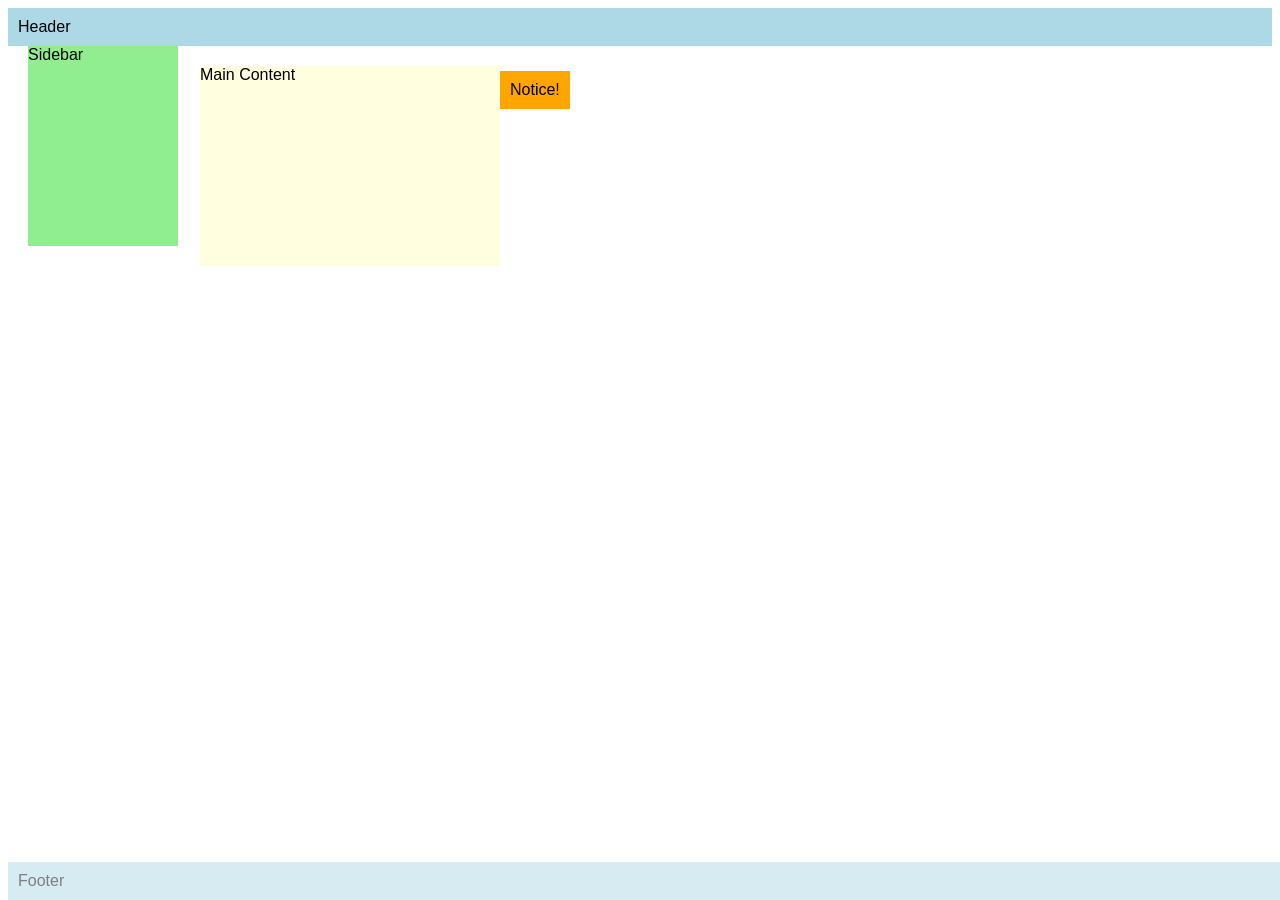
<file: public/9SrLeeSeatwork2.html>
<!DOCTYPE html>
<html>

<head>
  <meta name="author" content="<Yuna Lee/Kleo Foronda>" />
  <meta name="revised" content="<04/05>" />
  <style>
    body { font-family: Arial, sans-serif; }
    .header, .footer {
      background: lightblue;
      padding: 10px;
    }
    .footer {
        position: fixed; bottom: 0; width: 100%;
       opacity: 0.5;
    }
    .sidebar {
        position: relative; top: 20x; left: 20px;
      background: lightgreen;
      width: 150px;
      height: 200px;
    }
    .content {
     position: absolute; top: 66px; left: 200px;
      background: lightyellow;
      width: 300px;
      height: 200px;
        z-index: 1;


    }
    .notice {
    position: absolute;
     top: 5px; left: 300px;

    background: orange;
    padding: 10px;
    z-index: 2;
}
  </style>
</head>
<body>
  <div class="header">Header</div>
  <div class="sidebar">Sidebar</div>
  <div class="content">
    <div class="notice">Notice!</div>
    Main Content</div>
  <div class="footer">Footer</div>
</body>
</html>
</file>
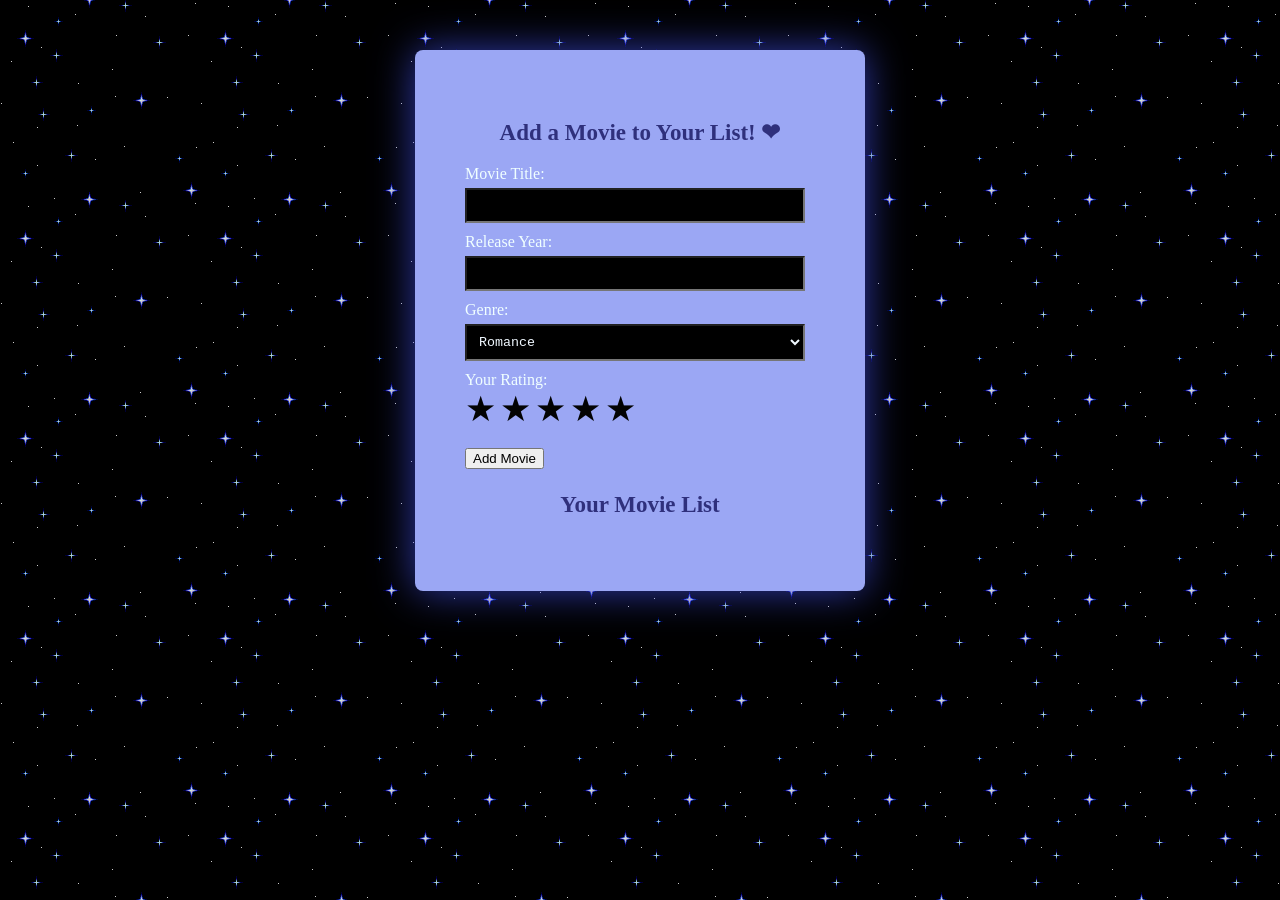
<file: public/q41gStrontiumLEE.html>
<!DOCTYPE html>
<html>
<head>
<title>.✦ ݁˖ Movie List Maker .✦ ݁˖</title>
<link rel="stylesheet" href="styles.css">
</head>

<body>

<div class="container">

<h2>Add a Movie to Your List! ❤︎</h2>

<label>Movie Title:</label>
<input type="text" id="title">

<label>Release Year:</label>
<input type="number" id="year">

<label>Genre:</label>
<select id="genre">
<option>Romance</option>
<option>Comedy</option>
<option>Drama</option>
<option>Sci-fi</option>
<option>Horror</option>
</select>

<label>Your Rating:</label>

<div id="stars">
<span class="star" onclick="setRating(1)">★</span>
<span class="star" onclick="setRating(2)">★</span>
<span class="star" onclick="setRating(3)">★</span>
<span class="star" onclick="setRating(4)">★</span>
<span class="star" onclick="setRating(5)">★</span>
</div>

<br>

<button onclick="addMovie()">Add Movie</button>

<h3>Your Movie List</h3>

<div id="movieList"></div>

</div>

<script>

let rating = 0;

function setRating(value){

rating = value;

let stars = document.querySelectorAll(".star");

stars.forEach((star,index)=>{
    if(index < value){
        star.classList.add("selected");
    }
    else{
        star.classList.remove("selected");
    }
});

}

function addMovie(){

let title = document.getElementById("title").value;
let year = document.getElementById("year").value;
let genre = document.getElementById("genre").value;

if(title === "" || year === "" || rating === 0){
    alert("Please fill all of the required fields and choose your rating!");
    return;
}

let movie = {
    title:title,
    year:year,
    genre:genre,
    rating:rating
};

let movies = JSON.parse(localStorage.getItem("movies")) || [];

movies.push(movie);

localStorage.setItem("movies", JSON.stringify(movies));

displayMovies();

document.getElementById("title").value="";
document.getElementById("year").value="";
rating=0;

setRating(0);

}

function displayMovies(){

let movies = JSON.parse(localStorage.getItem("movies")) || [];

let list = document.getElementById("movieList");

list.innerHTML="";

movies.forEach(movie=>{

let stars = "★".repeat(movie.rating);

list.innerHTML += `
<div class="movie">
${movie.title} (${movie.year}) - ${movie.genre}, Rating: ${stars}
</div>
`;

});

}

displayMovies();

</script>

</body>
</html>
</file>
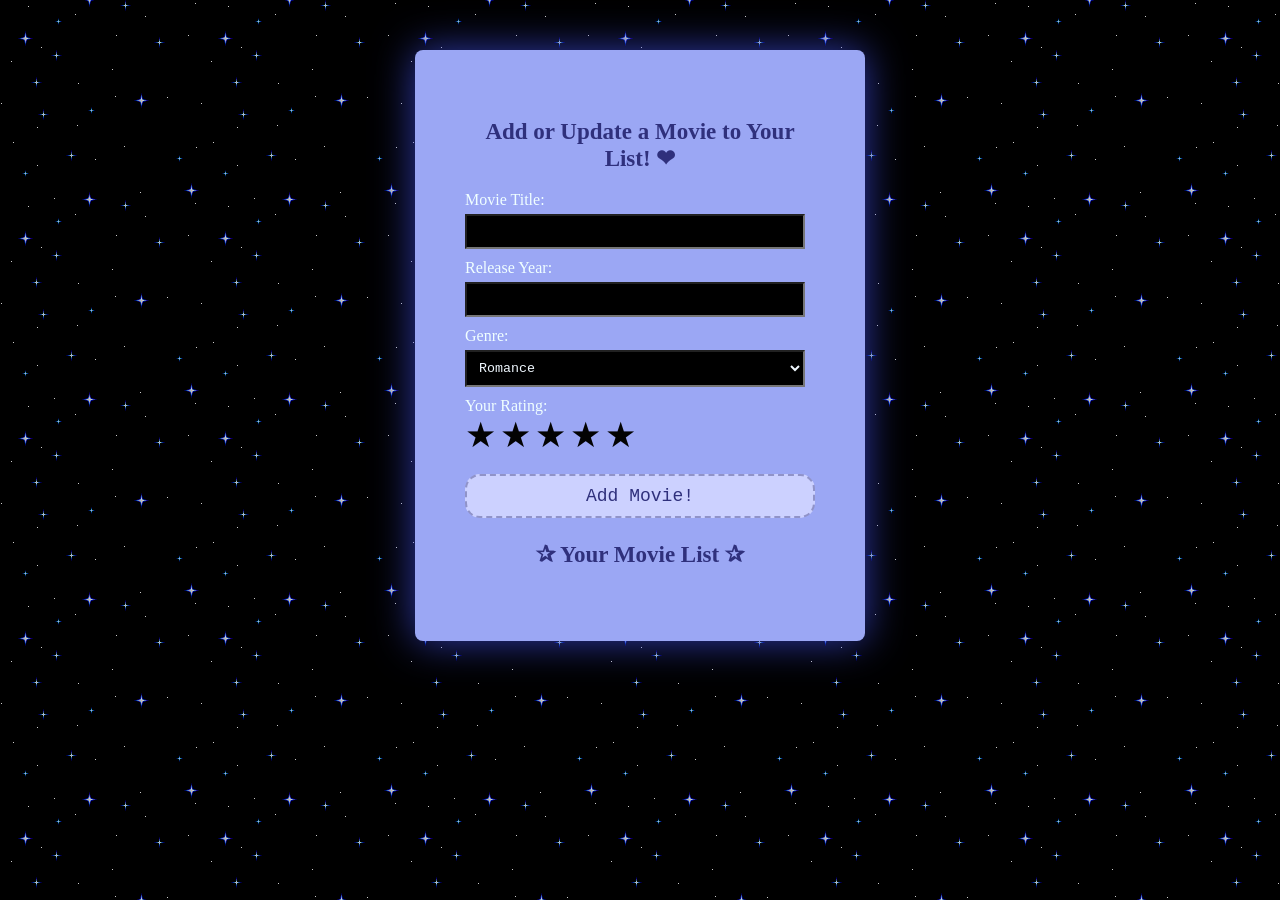
<file: public/q42gStrontiumLEE.html>
<!DOCTYPE html>
<html>
<head>
<title>.✦ ݁˖ Movie List Maker .✦ ݁˖</title>
<link rel="stylesheet" href="styles.css">
</head>

<body>

<div class="container">

<h2>Add or Update a Movie to Your List! ❤︎</h2>

<label>Movie Title:</label>
<input type="text" id="title">

<label>Release Year:</label>
<input type="number" id="year">

<label>Genre:</label>
<select id="genre">
<option>Romance</option>
<option>Comedy</option>
<option>Drama</option>
<option>Sci-fi</option>
<option>Horror</option>
</select>

<label>Your Rating:</label>

<div id="stars">
<span class="star" onclick="setRating(1)">★</span>
<span class="star" onclick="setRating(2)">★</span>
<span class="star" onclick="setRating(3)">★</span>
<span class="star" onclick="setRating(4)">★</span>
<span class="star" onclick="setRating(5)">★</span>
</div>

<br>

<button class="add" onclick="addMovie()">Add Movie!</button>

<h3>✰ Your Movie List ✰</h3>

<div id="movieList"></div>

</div>

<script>

let rating = 0;

function setRating(value){

rating = value;

let stars = document.querySelectorAll(".star");

stars.forEach((star,index)=>{
    if(index < value){
        star.classList.add("selected");
    }
    else{
        star.classList.remove("selected");
    }
});

}

function addMovie(){

let title = document.getElementById("title").value.trim();
let year = document.getElementById("year").value;
let genre = document.getElementById("genre").value;
if(title === "" || year === "" || rating === 0){
    alert("Please fill all of the required fields and choose your rating!");
    return;
}

let movies = JSON.parse(localStorage.getItem("movies")) || [];
let existingMovie = movies.find(m => m.title.toLowerCase() === title.toLowerCase());

if(existingMovie){
    existingMovie.rating = Math.round((existingMovie.rating + rating)/2);
    existingMovie.year = year;
    existingMovie.genre = genre;
} else {
    let movie = {
        title: title,
        year: year,
        genre: genre,
        rating: rating
    };
    movies.push(movie);
}

localStorage.setItem("movies", JSON.stringify(movies));

displayMovies(); 
document.getElementById("title").value="";
document.getElementById("year").value="";
rating=0;
setRating(0);
}
function deleteMovie(index){
    let confirmDelete = confirm("Are you sure you want to delete this movie?");

    if(confirmDelete){
        let movies = JSON.parse(localStorage.getItem("movies")) || [];
        movies.splice(index, 1);
        localStorage.setItem("movies",JSON.stringify(movies));
        displayMovies();
    }
}

function displayMovies(){

let movies = JSON.parse(localStorage.getItem("movies")) || [];

let list = document.getElementById("movieList");

list.innerHTML="";

movies.forEach((movie, index)=>{

let stars = "★".repeat(movie.rating);

list.innerHTML += `
<div class="movie">
${movie.title} (${movie.year}) - ${movie.genre}, Rating: ${stars}
<br><br>
<button class="dlt"; onclick="deleteMovie(${index})">Delete Movie</button>
</div>
`;
});

}

displayMovies();

</script>

</body>
</html>
</file>
<file: public/styles.css>
body{
    font-family: Georgia, 'Times New Roman', Times, serif;
    background-image: url(../assets/p.gif);
    background-color: black;
    background-repeat: repeat;
    color: azure;
}

h2, h3{
    font-family:Cambria, Cochin, Georgia, Times, 'Times New Roman', serif;
    font-weight: bolder;
    text-align: center;
    color: #2f307c;
    font-size: 23px;
}

.container{
    width:350px;
    margin:auto;
    margin-top:50px;
    background:rgb(155, 167, 244);
    padding: 50px;
    border-radius:8px;
    box-shadow:0 0 40px rgba(64, 79, 236, 0.729);
}

input, select {
    font-family: 'Courier New', Courier, monospace;
    background-color: rgba(0,0,0,1);
    color: aliceblue;
    width: 320px;
    padding:8px;
    margin-top:5px;
    margin-bottom:10px;
}

#genre{
    width: 340px;
    border-width: 2px;
    border-style: inset;
}

.add{
    font-family: 'Courier New', Courier, monospace;
    width:100%;
    padding:10px;
    background:#ccd1ff;
    border-style:dashed;
    border-color: #61629c8d;
    font-size: 18px;
    color: #2f307c;
    border-radius: 15px;
    border-width:2px;
    cursor:pointer;
}

.dlt{
    font-family: Georgia, 'Times New Roman', Times, serif;
    width: 100%;
    border-style: none;
    background:#1f1f27;
    padding: 8px;
    border-radius: 7px;
    color: #ccd1ff;
    cursor:pointer;
    font-size: 14px;

}

.star{
    font-size: 35px;
    cursor:pointer;
    color:rgb(3, 3, 3);
}

.selected{
    color:rgb(255, 241, 160);
}

.movie{
    background:#000000;
    font-family: 'Courier New', Courier, monospace;
    padding:8px;
    margin-top:5px;
    border-radius:5px;
    color: #ccd1ff;
}
</file>
